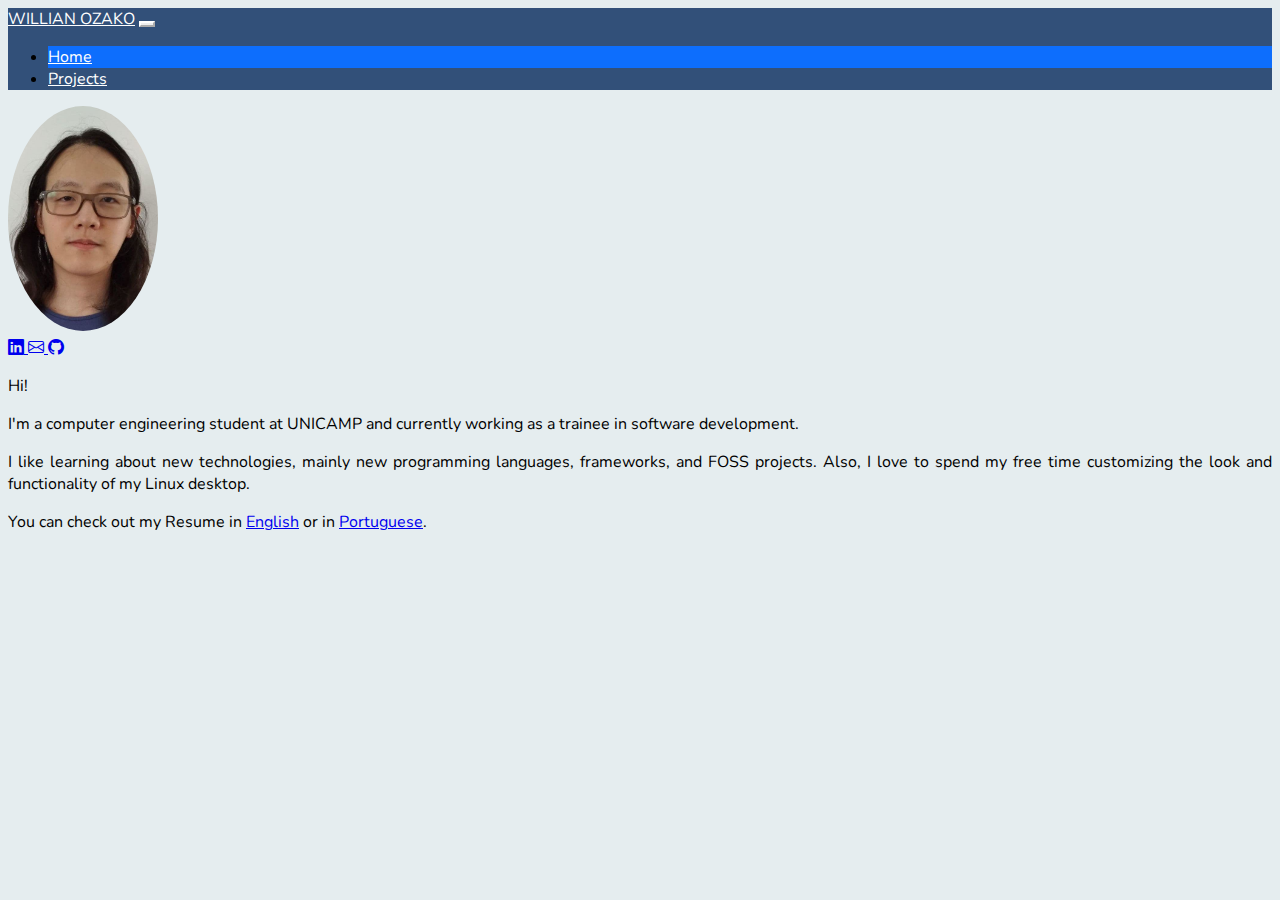
<file: index.html>
<!DOCTYPE html>
<html>
  <head>
    <title>WILLIAN OZAKO</title>
    <link href="https://cdn.jsdelivr.net/npm/bootstrap@5.1.3/dist/css/bootstrap.min.css" rel="stylesheet" integrity="sha384-1BmE4kWBq78iYhFldvKuhfTAU6auU8tT94WrHftjDbrCEXSU1oBoqyl2QvZ6jIW3" crossorigin="anonymous">
    <link rel="stylesheet" href="https://cdn.jsdelivr.net/npm/bootstrap-icons@1.8.1/font/bootstrap-icons.css">
    <link rel="stylesheet" href="styles.css">
    <link rel="preconnect" href="https://fonts.googleapis.com">
    <link rel="preconnect" href="https://fonts.gstatic.com" crossorigin>
    <link href="https://fonts.googleapis.com/css2?family=Nunito:ital@1&display=swap" rel="stylesheet">
    <meta name="viewport" content="width=device-width, initial-scale=1.0"> 
    <meta charset="UTF-8">
  </head>
    <body>
      <script src="https://cdn.jsdelivr.net/npm/bootstrap@5.1.3/dist/js/bootstrap.bundle.min.js" integrity="sha384-ka7Sk0Gln4gmtz2MlQnikT1wXgYsOg+OMhuP+IlRH9sENBO0LRn5q+8nbTov4+1p" crossorigin="anonymous"></script>   <header>
      <nav class="navbar navbar-expand-lg">
        <div class="container-fluid">
          <a class="navbar-brand nav-font-color" href="#">WILLIAN OZAKO</a>
          <button class="navbar-toggler custom-toggler" type="button" data-bs-toggle="collapse" data-bs-target="#navbarNav" aria-controls="navbarNav" aria-expanded="false" aria-label="Toggle navigation">
            <span class="navbar-toggler-icon"></span>
          </button>
          <div class="collapse navbar-collapse" id="navbarNav">
            <ul class="navbar-nav">
              <li class="nav-item nav-active-bg">
                <a class="nav-link nav-font-color" href="#">Home</a>
              </li>
              <li class="nav-item">
                <a class="nav-link nav-font-color" href="projects.html">Projects</a>
              </li>
            </ul>
          </div>
        </div>
      </nav>
      </header>

      <main class="pt-5"> 
        <div class="container-md bg">
          <div class="row">
            <div class="col-md-2 col-sm-12 pt-3 pb-3">
              <img 
                 class="mx-auto d-block" 
                 id="my-profile-pic"
                 src="assets/my-photo.png" 
                 alt="A photo of my face, I'm wearing a blue t-shirt and a pair of glasses"
                 >
                 <br>
                 <div class="list-group list-group-horizontal d-flex justify-content-center">
                   <a href="https://www.linkedin.com/in/willian-ozako-a62667145/" class="list-group-item"> 
                     <i class="bi bi-linkedin fs-3"></i>
                   </a>
                   <a href="mailto: [willian.ozako@gmail.com]" class="list-group-item">
                     <i class="bi bi-envelope fs-3"></i>
                   </a>
                   <a href="https://www.github.com/oozaku" class="list-group-item">
                     <i class="bi bi-github fs-3"></i>
                   </a>
                 </div>
            </div>
            <div class="col-md-10 col-sm-12 text-justify">
              <p class="fs-1">
              Hi!
              </p>
              <p class="fs-4 text-justify">
              I'm a computer engineering student at UNICAMP and currently working as a trainee in
              software development. 
              </p>

              <p class="fs-4 text-justify">
              I like learning about new technologies, mainly new programming languages, frameworks, 
              and FOSS projects. Also, I love to spend my free time customizing the look and 
              functionality of my Linux desktop.
              </p>

              <p class="fs-4 text-justify">
              You can check out my Resume in <a href="assets/cvs/willian-ozako-en.pdf">English</a>
              or in <a href="assets/cvs/willian-ozako-pt.pdf">Portuguese</a>.
              </p>
            </div>
          </div>
        </div>
      </main>
    </body>
</html>
</file>
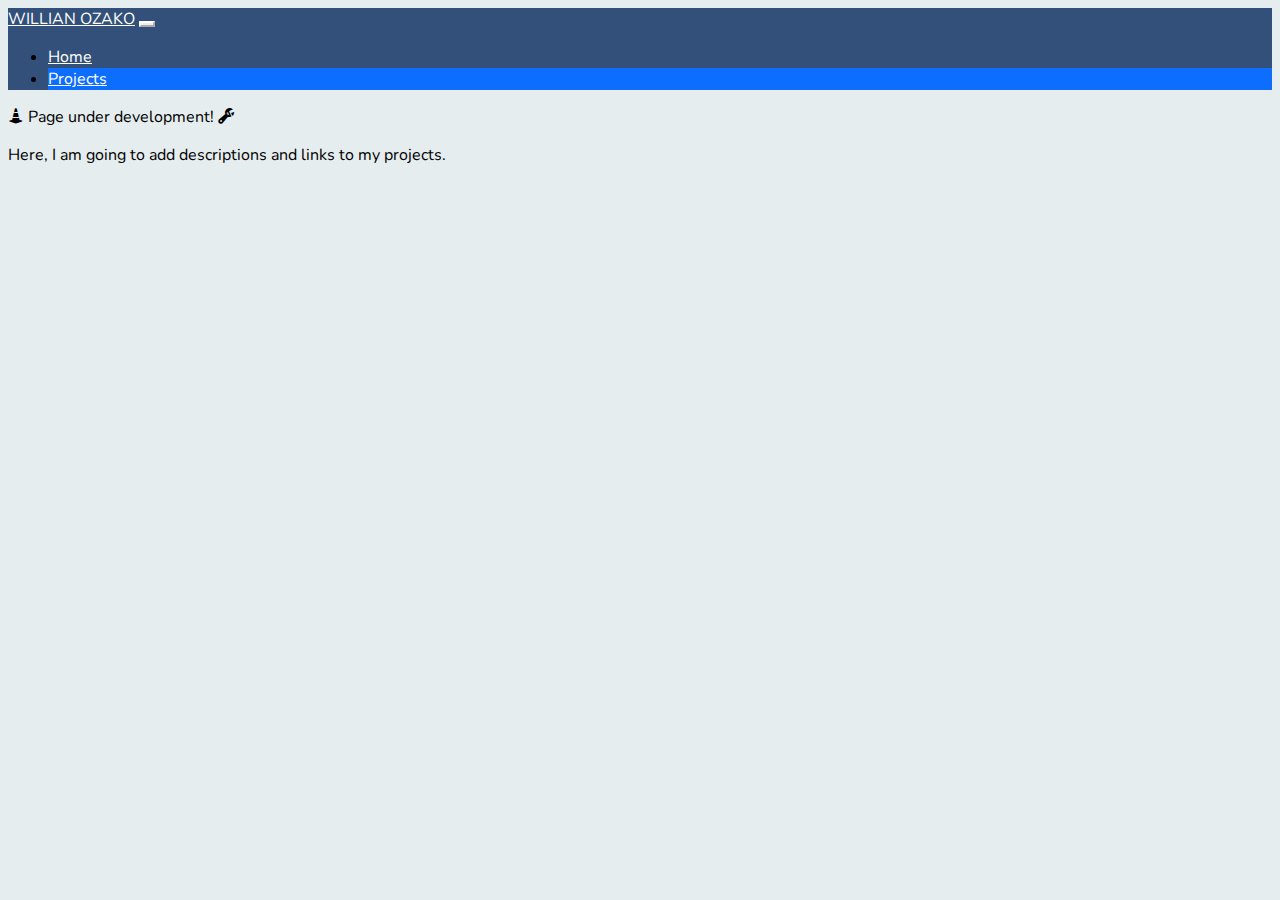
<file: projects.html>
<!DOCTYPE html>
<html>
  <head>
    <title>WILLIAN OZAKO</title>
    <link href="https://cdn.jsdelivr.net/npm/bootstrap@5.1.3/dist/css/bootstrap.min.css" rel="stylesheet" integrity="sha384-1BmE4kWBq78iYhFldvKuhfTAU6auU8tT94WrHftjDbrCEXSU1oBoqyl2QvZ6jIW3" crossorigin="anonymous">
    <link rel="stylesheet" href="https://cdn.jsdelivr.net/npm/bootstrap-icons@1.8.1/font/bootstrap-icons.css">
    <link rel="stylesheet" href="styles.css">
    <link rel="preconnect" href="https://fonts.googleapis.com">
    <link rel="preconnect" href="https://fonts.gstatic.com" crossorigin>
    <link href="https://fonts.googleapis.com/css2?family=Nunito:ital@1&display=swap" rel="stylesheet">
    <meta name="viewport" content="width=device-width, initial-scale=1.0"> 
    <meta charset="UTF-8">
  </head>
  <body>
    <script src="https://cdn.jsdelivr.net/npm/bootstrap@5.1.3/dist/js/bootstrap.bundle.min.js" integrity="sha384-ka7Sk0Gln4gmtz2MlQnikT1wXgYsOg+OMhuP+IlRH9sENBO0LRn5q+8nbTov4+1p" crossorigin="anonymous"></script>   <header>
    <nav class="navbar navbar-expand-lg">
      <div class="container-fluid">
        <a class="navbar-brand nav-font-color" href="index.html">WILLIAN OZAKO</a>
        <button class="navbar-toggler custom-toggler" type="button" data-bs-toggle="collapse" data-bs-target="#navbarNav" aria-controls="navbarNav" aria-expanded="false" aria-label="Toggle navigation">
          <span class="navbar-toggler-icon"></span>
        </button>
        <div class="collapse navbar-collapse" id="navbarNav">
          <ul class="navbar-nav">
            <li class="nav-item">
              <a class="nav-link nav-font-color" href="index.html">Home</a>
            </li>
            <li class="nav-item nav-active-bg">
              <a class="nav-link nav-font-color" href="#">Projects</a>
            </li>
          </ul>
        </div>
      </div>
    </nav>
    </header>

    <main class="pt-5"> 
      <div class="alert alert-danger">
        <p class="fs-4 text-center">
        <i class="bi bi-cone-striped"></i>
        Page under development!
        <i class="bi bi-wrench-adjustable"></i>
        </p>

        <p class="fs-4 text-center">
        Here, I am going to add descriptions and links to my projects.
        </p>
      </div>
    </main>
  </body>
</html>
</file>
<file: styles.css>
#my-profile-pic {
  border-radius: 50%;
  width: 150px;
}

.text-justify {
  text-align: justify;
}

nav {
  background-color: #325079;
}

.nav-active-bg{
  background-color: #0d6efd;
}

.nav-font-color {
  color: #ffffff;
}

.custom-toggler.navbar-toggler {
    border-color: #ffffff;
}

.custom-toggler .navbar-toggler-icon {
            background-image: url(
"data:image/svg+xml;charset=utf8,%3Csvg viewBox='0 0 32 32' xmlns='http://www.w3.org/2000/svg'%3E%3Cpath stroke='rgba(255, 255, 255, 1.0)' stroke-width='2' stroke-linecap='round' stroke-miterlimit='10' d='M4 8h24M4 16h24M4 24h24'/%3E%3C/svg%3E");
}

body {
  background-color: #e5edef;
  font-family:  'Nunito', sans-serif;
}
</file>
